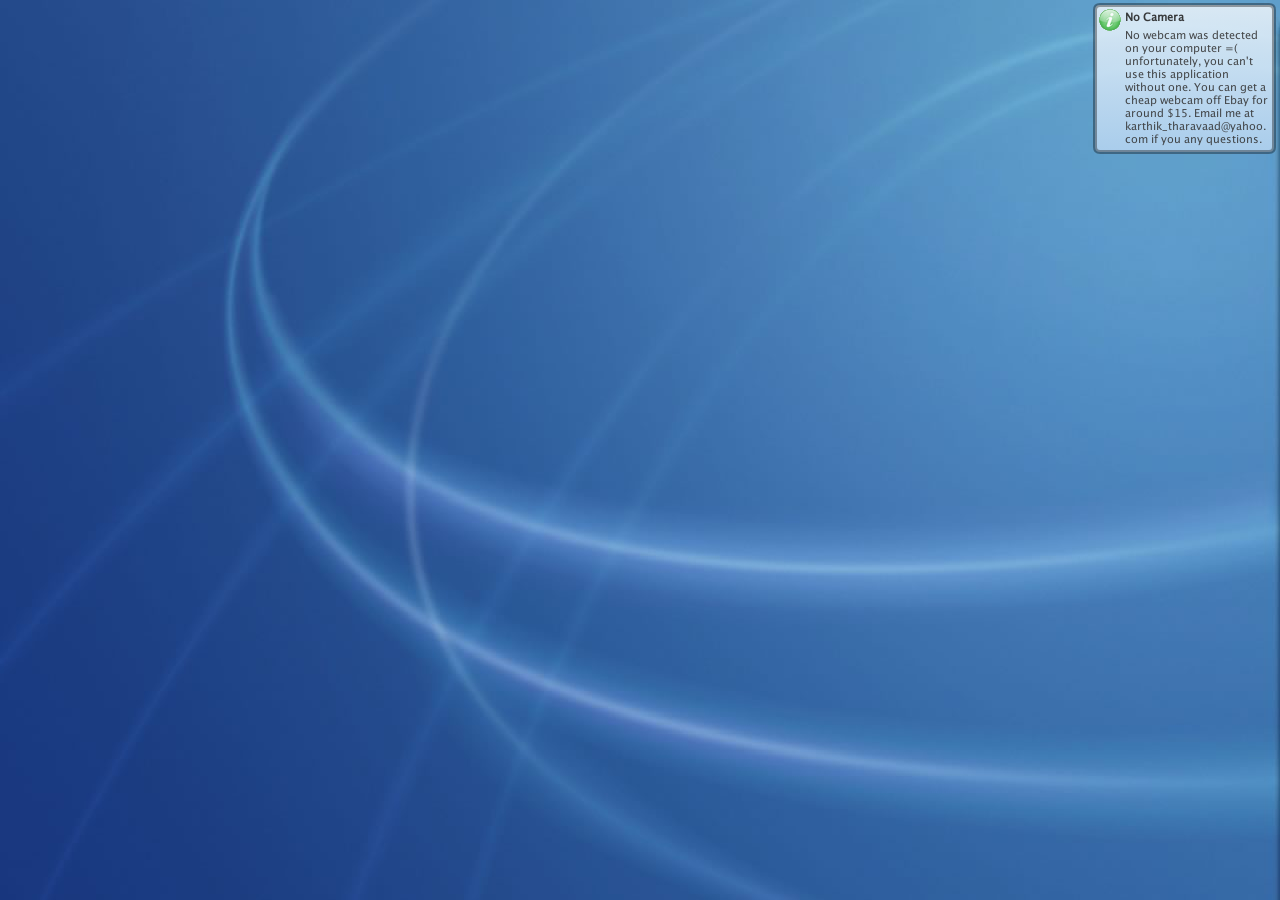
<file: index.html>
<!doctype html>
<html lang="en">
<head>
<meta charset="utf-8">
<meta name="viewport" content="width=device-width, initial-scale=1">
<title>PhotoBooth for Windows</title>
<link rel="stylesheet" href="photobooth.css">
<style>html, body { margin: 0; height: 100%; background: #2a5a9a; }</style>
</head>
<body>
<!--
  PhotoBooth for Windows by Karthik Tharavaad (http://tharavaad.wordpress.com/),
  rebuilt in HTML5 from the original Flash app. To embed it, give a container
  element a size and call photobooth.start(element). Everything runs in the
  browser; no photo leaves the page.
-->
<div id="photobooth" class="photobooth"></div>
<script src="flash.js"></script>
<script src="karthik.js"></script>
<script src="photobooth-screens.js"></script>
<script src="photobooth.js"></script>
<script>
photobooth.start(document.getElementById("photobooth")).catch(function (err) {
   console.error(err);
});
</script>
</body>
</html>
</file>
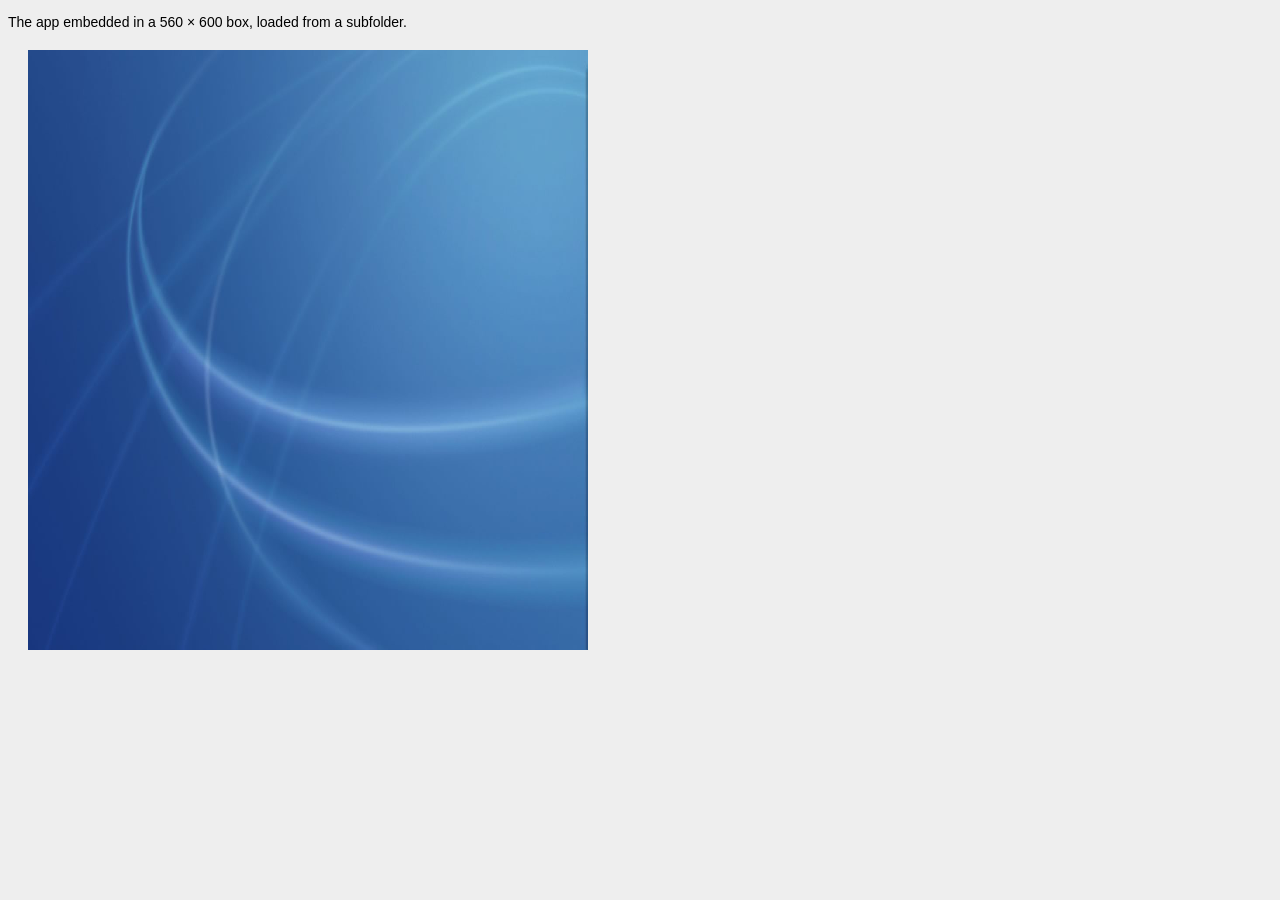
<file: tests/embed.html>
<!doctype html>
<html lang="en">
<head>
<meta charset="utf-8">
<title>PhotoBooth embed test</title>
<link rel="stylesheet" href="../photobooth.css">
<style>body { background: #eee; font: 14px sans-serif; } #booth { width: 560px; height: 600px; margin: 20px; }</style>
</head>
<body>
<p>The app embedded in a 560 × 600 box, loaded from a subfolder.</p>
<div id="booth" class="photobooth"></div>
<script src="../flash.js"></script>
<script src="../karthik.js"></script>
<script src="../photobooth-screens.js"></script>
<script src="../photobooth.js"></script>
<script>photobooth.start(document.getElementById("booth"), { baseUrl: "../" });</script>
</body>
</html>
</file>
<file: photobooth.css>
/* PhotoBooth for Windows (HTML5 port). The stage fills its container. */

@font-face {
   /* The Lucida Grande subset embedded in the original SWF (Basic Latin). */
   font-family: "Lucida Grande";
   src: local("Lucida Grande"), url("assets/LucidaGrande.ttf") format("truetype");
   font-weight: normal;
   font-style: normal;
}

.photobooth {
   position: relative;
   width: 100%;
   height: 100%;
   overflow: hidden;
   /* Shown while the camera permission prompt is open. */
   background: #2a5a9a url("assets/AppSkin_Bmp.jpg") center / 100% 100% no-repeat;
}

.photobooth-stage {
   display: block;
   position: absolute;
   left: 0;
   top: 0;
   user-select: none;
   -webkit-user-select: none;
   -webkit-tap-highlight-color: transparent;
}
</file>
